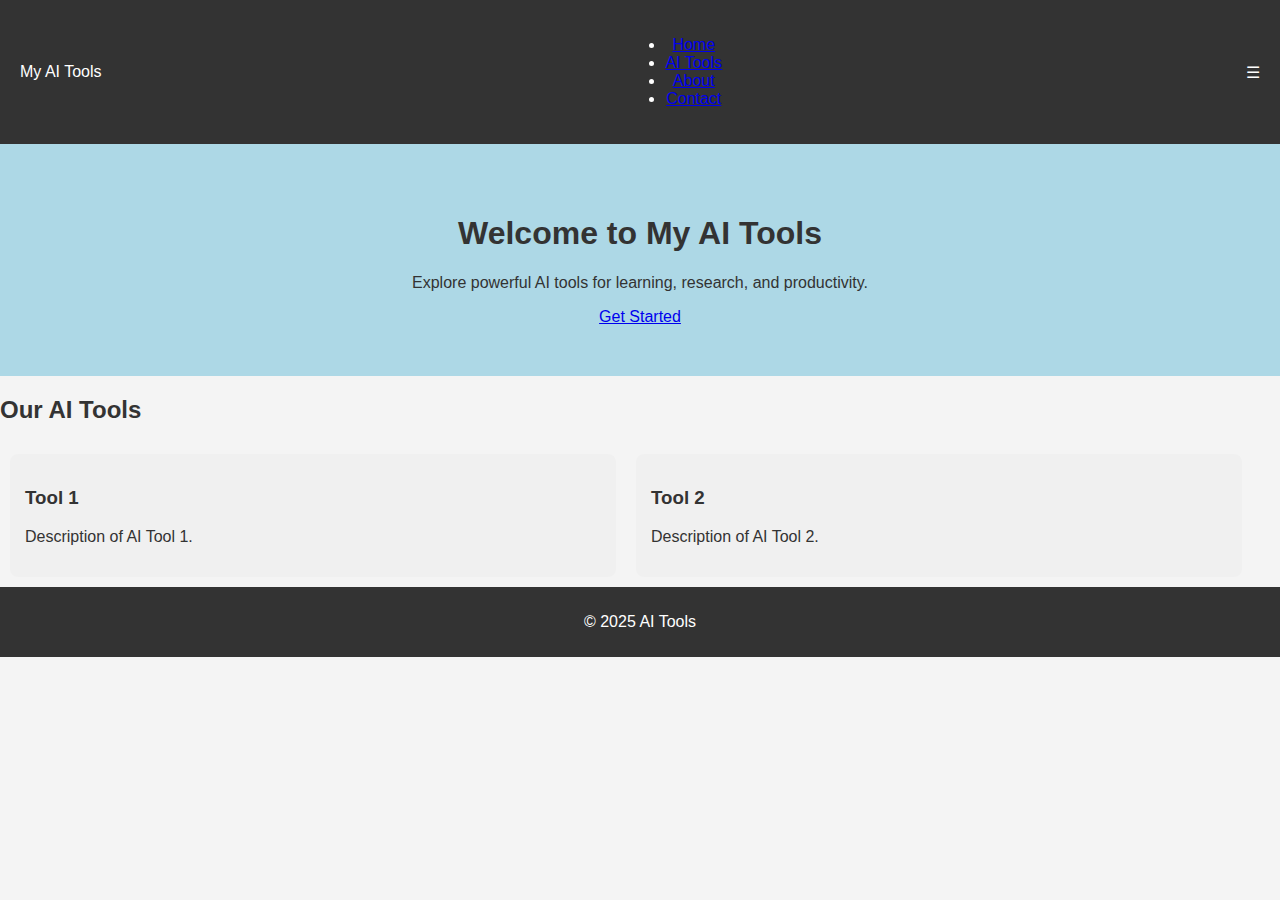
<file: maa.html>
<!DOCTYPE html>
<html lang="en">
<head>  
    <!-- यह पेज की Encoding सेट करता है ताकि सभी भाषाओं के अक्षर सही दिखें -->
    <meta charset="UTF-8"> 
    <!-- इसे न बदलें क्योंकि UTF-8 सबसे अच्छा Encoding है -->

    <!-- यह पेज को Responsive बनाता है ताकि यह मोबाइल और PC दोनों में सही दिखे -->
    <meta name="viewport" content="width=device-width, initial-scale=1.0"> 
    <!-- इसे न बदलें वरना वेबसाइट मोबाइल पर सही नहीं दिखेगी -->


    <!-- यह पेज का Title सेट करता है जो Browser Tab में दिखता है -->
    <title>AI Tools Website</title>
    <!-- इसे बदलकर अपनी वेबसाइट का नाम रख सकते हैं -->

    <!-- यह CSS फ़ाइल को HTML से जोड़ता है ताकि स्टाइल्स लागू हो सकें -->
    <link rel="stylesheet" href="maa.css">  
    <!-- अगर आपकी CSS फाइल का नाम कुछ और है, तो इसे "main.css" या अपनी फाइल का नाम रखें -->
</head>
<body>



    <!-- Header Section: यह नेविगेशन मेनू को दिखाता है -->
    <header> 
        <nav class="navbar">
            <!-- यह Logo दिखाने के लिए है -->
            <div class="logo">My AI Tools</div>
            <!-- अगर आपको वेबसाइट का नाम बदलना है, तो यहां "My AI Tools" की जगह कुछ और लिखें -->

            <!-- Navigation Links -->
            <ul class="nav-links">
                <li><a href="#">Home</a></li>
                <li><a href="#">AI Tools</a></li>
                <li><a href="#">About</a></li>
                <li><a href="#">Contact</a></li>
            </ul>
            <!-- अगर नया Menu Item जोड़ना है, तो इसी लिस्ट में <li><a href="#">New Item</a></li> जोड़ें -->

            <!-- Mobile Menu Toggle Button (यह छोटे स्क्रीन पर Menu खोलने के लिए है) -->
            <div class="menu-toggle">&#9776;</div>
            <!-- अगर आप Mobile Menu Button हटाना चाहते हैं, तो इस <div> को हटा दें -->
        </nav>  
    </header>

    <!-- Hero Section: यह मुख्य Welcome Section है -->
    <section class="hero">
        <div class="hero-content">
            <h1>Welcome to My AI Tools</h1>
            <p>Explore powerful AI tools for learning, research, and productivity.</p>
            
            <!-- यह बटन AI Tools Section पर ले जाएगा -->
            <a href="#tools" class="btn">Get Started</a>
            <!-- अगर आप बटन का टेक्स्ट बदलना चाहते हैं, तो "Get Started" की जगह कुछ और लिखें -->
        </div>
    </section>

    <!-- AI Tools Section: यह AI टूल्स की जानकारी दिखाने के लिए है -->
    <section id="tools">
        <h2>Our AI Tools</h2>
        <div class="tools-list">
            
            <!-- AI Tool 1 (इसमें आप अपने टूल की जानकारी डाल सकते हैं) -->
            <div class="tool-item">
                <h3>Tool 1</h3>
                <p>Description of AI Tool 1.</p>
                <!-- "Tool 1" और "Description of AI Tool 1." को अपने टूल का नाम और विवरण देने के लिए बदलें -->
            </div>
            
            <!-- AI Tool 2 -->
            <div class="tool-item">
                <h3>Tool 2</h3>
                <p>Description of AI Tool 2.</p>
                <!-- "Tool 2" और "Description of AI Tool 2." को बदलें -->
            </div>
        </div>
    </section>

    <!-- Footer Section: यह वेबसाइट के नीचे दिखाई देगा -->
    <footer>
        <p>&copy; 2025 AI Tools</p>
        <!-- "2025 AI Tools" को बदलकर अपनी कंपनी या ब्रांड का नाम डाल सकते हैं -->
    </footer>

    <!-- JavaScript for Mobile Navigation -->
    <script>
        /* यह Mobile Menu (≡) को Click करने पर Navigation Links दिखाएगा या छुपाएगा */
        document.querySelector(".menu-toggle").addEventListener("click", function() {
            document.querySelector(".nav-links").classList.toggle("active");
        });
        /* अगर Mobile Menu Functionality हटानी है, तो इस पूरे <script> सेक्शन को हटा दें */
    </script>
    
    
    
    

</body>
</html>
</file>
<file: maa.css>
/* यह पूरे पेज के लिए Default Styling सेट करता है */
body {
    font-family: Arial, sans-serif; /* Font सेट करता है */
    margin: 0;  /* बाहर की खाली जगह हटाता है */
    padding: 0; /* अंदर की खाली जगह हटाता है */
    background-color: #f4f4f4; /* बैकग्राउंड का रंग */
    color: #333; /* टेक्स्ट का रंग */
}
/* अगर Background Color बदलना हो, तो "background-color: #f4f4f4;" बदलें */

/* Header Section का Styling */
header {
    background-color: #333; /* बैकग्राउंड रंग */
    color: white; /* टेक्स्ट रंग */
    padding: 10px 0; /* अंदर की खाली जगह */
    text-align: center; /* टेक्स्ट को बीच में लाना */
}
/* Header का रंग बदलना हो, तो "background-color: #333;" बदलें */

/* Navigation Bar Styling */
.navbar {
    display: flex;
    justify-content: space-between;
    align-items: center;
    background: #333;
    padding: 10px 20px;
}
/* Navigation Bar का रंग बदलने के लिए "background: #333;" को बदलें */

/* Hero Section (Welcome Section) */
.hero {
    text-align: center;
    padding: 50px;
    background: lightblue; /* बैकग्राउंड रंग */
}
/* Hero Section का बैकग्राउंड बदलने के लिए "background: lightblue;" बदलें */

/* AI Tools List */
.tools-list {
    display: flex;
    flex-wrap: wrap;
}
/* अगर आप Tools को एक Column में दिखाना चाहते हैं, तो "display: flex;" को "display: block;" कर दें */

/* AI Tool Box */
.tool-item {
    width: 45%; /* Box की चौड़ाई */
    margin: 10px;
    padding: 15px;
    background-color: #f0f0f0;
    border-radius: 8px;
}
/* Tool Box की चौड़ाई बढ़ाने के लिए "width: 45%;" को "width: 50%;" या "width: 100%;" करें */

/* Footer Section */
footer {
    text-align: center;
    padding: 10px;
    background-color: #333;
    color: white;
}
/* Footer का बैकग्राउंड बदलने के लिए "background-color: #333;" बदलें */

/* Responsive Design (Mobile Screens) */
@media screen and (max-width: 768px) {
    /* Small Screen के लिए Navigation Bar */
    .nav-links {
        display: none;
        flex-direction: column;
        width: 100%;
        background: #222;
        position: absolute;
        top: 60px;
        left: 0;
        text-align: center;
    }

    /* जब Active होगा तो दिखेगा */
    .nav-links.active {
        display: flex;
    }

    /* Mobile Menu Button (≡) को Show करना */
    .menu-toggle {
        display: block;
    }

    /* AI Tools को Full Width करना */
    .tool-item {
        width: 100%;
    }
}
/* अगर Mobile View में Tools की Width को छोटा करना है, तो ".tool-item { width: 100%; }" को बदलें */



/*xxxxxxxxxxxxxxxxxxxxx.........*/






/* 🔹 AI Tools Page Design */
.ai-tools {
    display: flex;
    flex-direction: column;
    align-items: center;
    padding: 20px;
}

.tool {
    width: 80%;
    max-width: 600px;
    background: #f4f4f4;
    padding: 20px;
    margin: 10px 0;
    border-radius: 8px;
    box-shadow: 2px 2px 10px rgba(0, 0, 0, 0.1);
    text-align: center;
}

textarea, input {
    width: 90%;
    padding: 10px;
    margin: 10px 0;
    border: 1px solid #ccc;
    border-radius: 5px;
}

button {
    padding: 10px 15px;
    background-color: #007BFF;
    color: white;
    border: none;
    border-radius: 5px;
    cursor: pointer;
}

button:hover {
    background-color: #0056b3;
}


/* 🔥 AI Chatbot के लिए Styling */
#chatContainer {
    width: 400px;
    margin: auto;
    padding: 20px;
    border: 2px solid #333;
    background-color: black;
    color: white;
    border-radius: 10px;
}

#chatBox {
    height: 300px;
    overflow-y: auto;
    margin-bottom: 10px;
}

.user-message {
    text-align: right;
    color: cyan;
    margin: 5px;
}

.ai-message {
    text-align: left;
    color: yellow;
    margin: 5px;
}

input, button {
    width: 100%;
    padding: 10px;
    margin-top: 5px;
}
</file>
